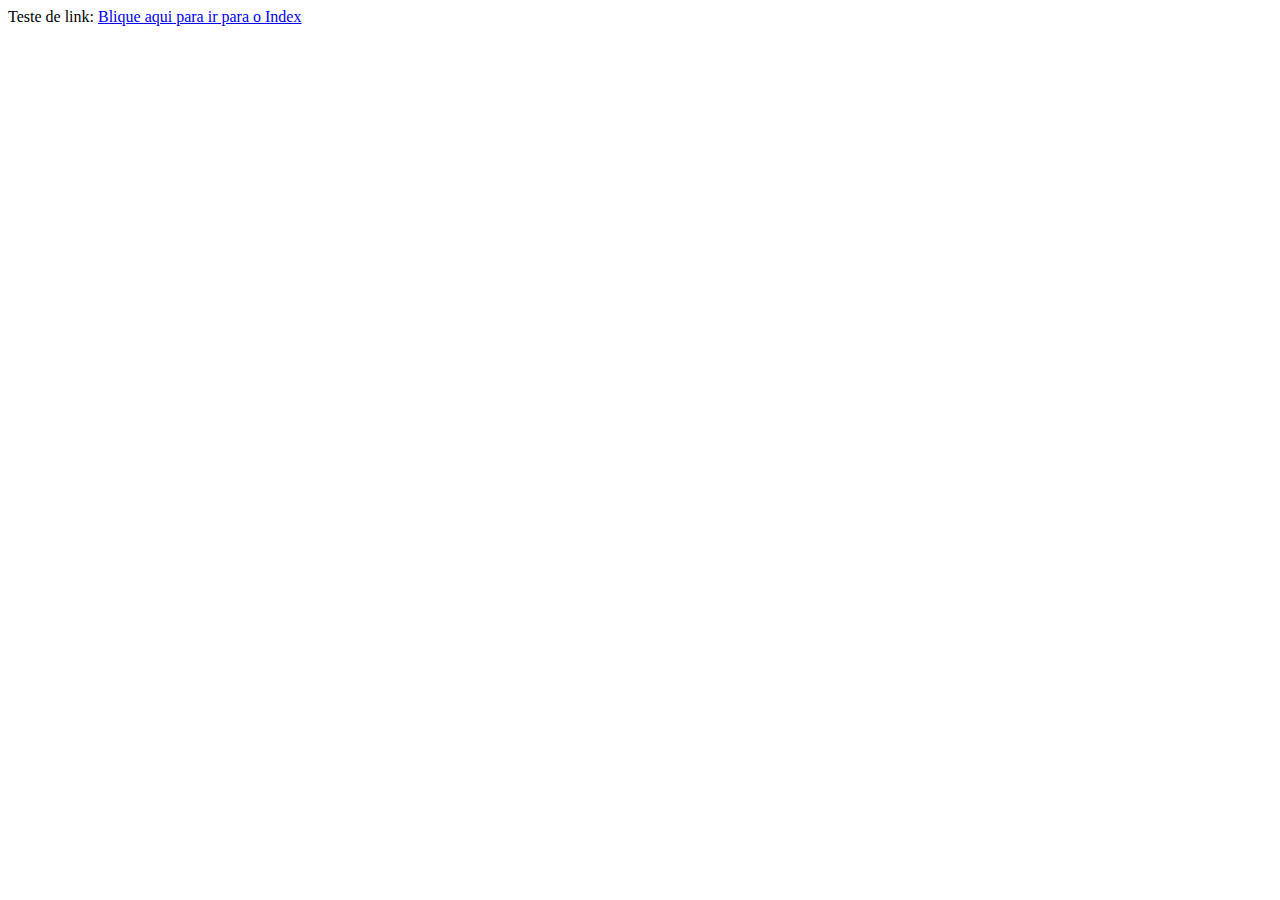
<file: contato.html>
<!DOCTYPE html>
<html lang="en">
<head>
    <meta charset="UTF-8">
    <meta http-equiv="X-UA-Compatible" content="IE=edge">
    <meta name="viewport" content="width=device-width, initial-scale=1.0">
    <title>Document</title>
</head>
<body>
    Teste de link:
    <a href="index.html">Blique aqui para ir para o Index </a>
</body>
</html>
</file>
